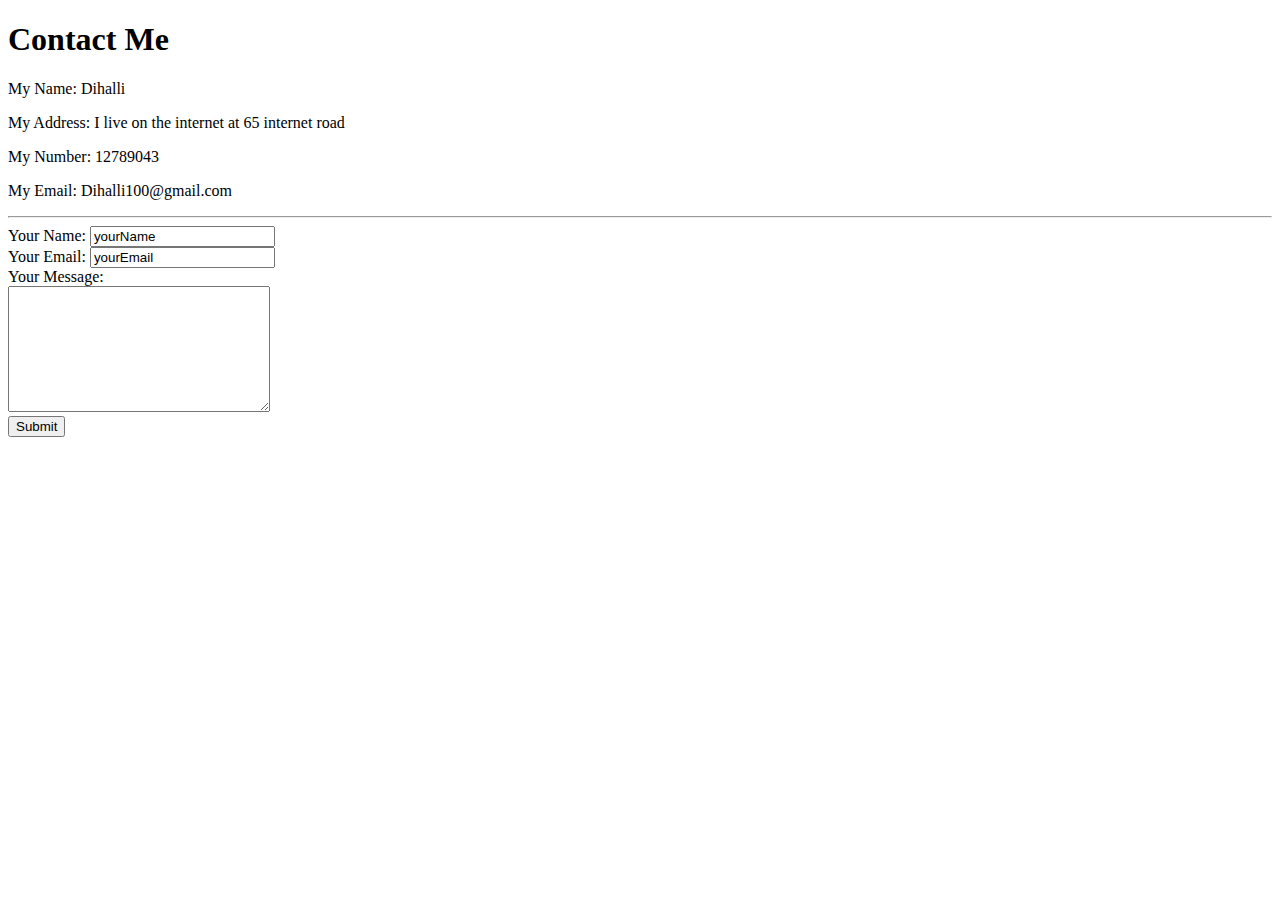
<file: contactMe.html>
<!DOCTYPE html>
<html lang="en" dir="ltr">
  <head>
    <meta charset="utf-8">
    <title></title>
  </head>
  <body>
    <h1>Contact Me</h1>
    <p>My Name: Dihalli</p>
    <p>My Address: I live on the internet at 65 internet road</p>
    <p>My Number: 12789043</p>
    <p>My Email: Dihalli100@gmail.com</p>
    <hr>
    <form class="frm" action="index.html" method="post">
      <label>Your Name:</label>
      <input type="text" value="yourName" ><br>
      <label>Your Email:</label>
      <input type="email" value="yourEmail" ><br>

      <label>Your Message:</label><br>
      <textarea name="name" value="yourMessage" rows="8" cols="30"></textarea><br>
      <input type="submit"><br>
    </form>
  </body>
</html>
</file>
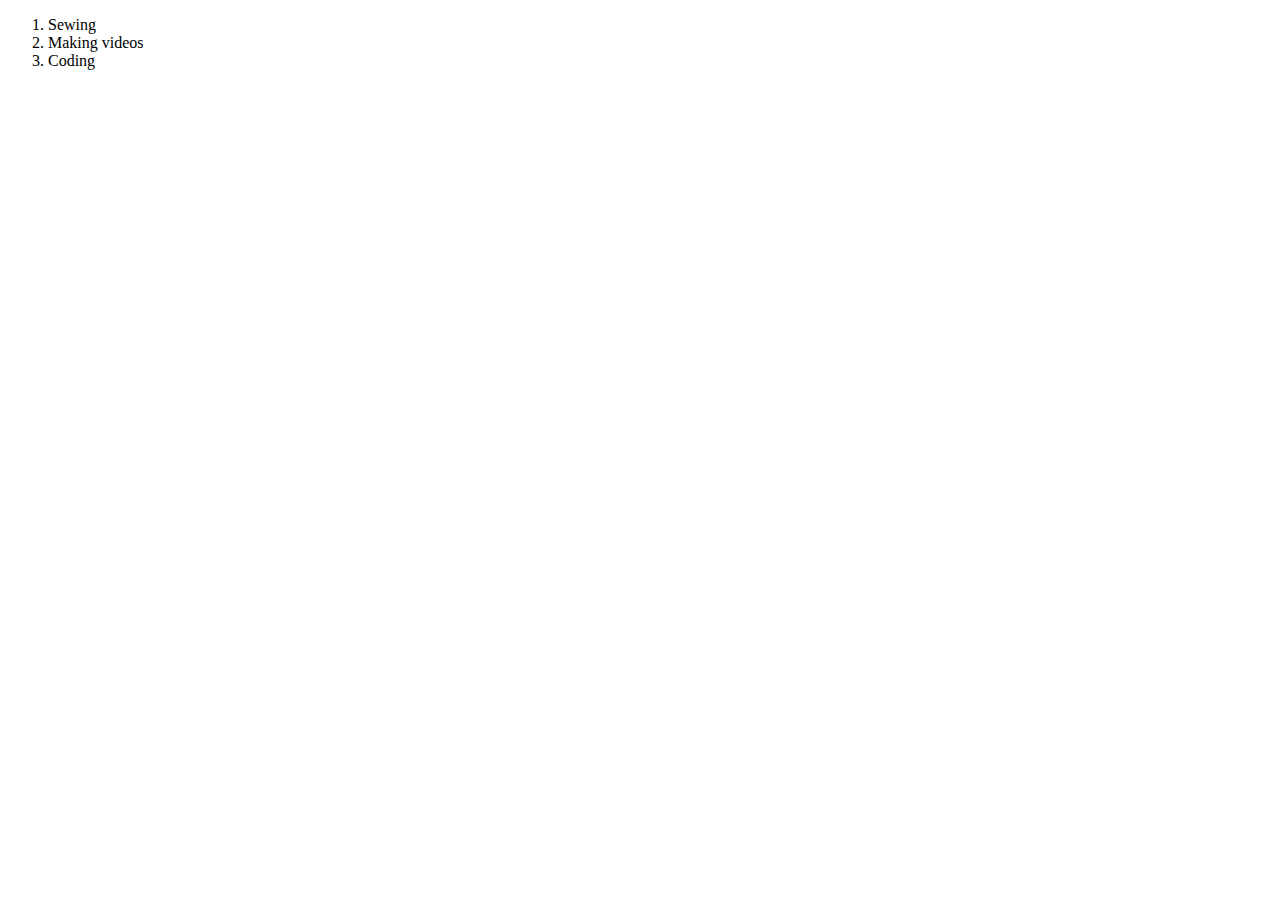
<file: hobbies.html>
<!DOCTYPE html>
<html lang="en" dir="ltr">
  <head>
    <meta charset="utf-8">
    <title></title>
  </head>
  <body>
    <ol>
      <li>Sewing</li>
      <li>Making videos</li>
      <li>Coding</li>
    </ol>
  </body>
</html>
</file>
